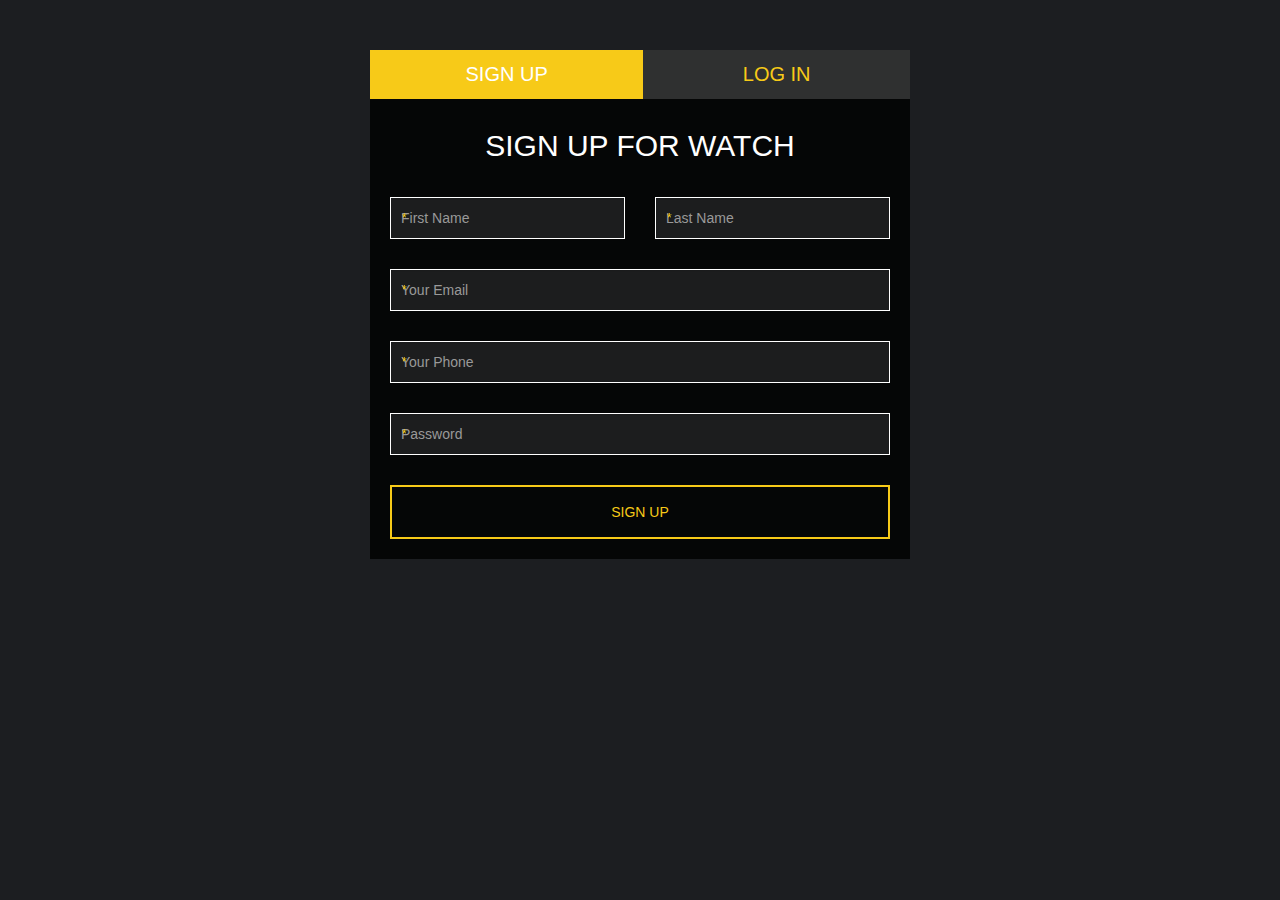
<file: login.html>
<!DOCTYPE html>
<html lang="en" >
<head>
  <meta charset="UTF-8">
  <title>Sign Up Signin Form Template Example</title>
  <link rel="stylesheet" href="login.css">
  <script src="login.js"></script>

</head>
<body>
<!-- partial:index.partial.html -->
<html lang="en">
<head>
  <!-- Latest compiled and minified CSS -->
<link rel="stylesheet" href="https://maxcdn.bootstrapcdn.com/bootstrap/3.3.5/css/bootstrap.min.css">
  </head>

<body>
<div id="form">
  <div class="container">
    <div class="col-lg-6 col-lg-offset-3 col-md-6 col-md-offset-3 col-md-8 col-md-offset-2">
      <div id="userform">
        <ul class="nav nav-tabs nav-justified" role="tablist">
          <li class="active"><a href="#signup"  role="tab" data-toggle="tab">Sign up</a></li>
          <li><a href="#login"  role="tab" data-toggle="tab">Log in</a></li>
        </ul>
        <div class="tab-content">
          <div class="tab-pane fade active in" id="signup">
            <h2 class="text-uppercase text-center"> Sign Up for WATCH </h2>
            <form id="signup">
              <div class="row">
                <div class="col-xs-12 col-sm-6">
                  <div class="form-group">
                    <label><span class="req " >*</span> </label>
                    <input type="text" class="form-control" id="first_name" placeholder="First Name" required data-validation-required-message="Please enter your name." >
                    <p class="help-block text-danger"></p>
                  </div>
                </div>
                <div class="col-xs-12 col-sm-6">
                  <div class="form-group">
                    <label><span class="req">*</span> </label>
                    <input type="text" class="form-control" id="last_name" placeholder="Last Name" required data-validation-required-message="Please enter your name." >
                    <p class="help-block text-danger"></p>
                  </div>
                </div>
              </div>
              <div class="form-group">
                <label> <span class="req">*</span> </label>
                <input type="email" class="form-control" id="email" placeholder="Your Email" required data-validation-required-message="Please enter your email address." >
                <p class="help-block text-danger"></p>
              </div>
              <div class="form-group">
                <label> <span class="req">*</span> </label>
                <input type="tel" class="form-control" id="phone" placeholder="Your Phone" required data-validation-required-message="Please enter your phone number." >
                <p class="help-block text-danger"></p>
              </div>
              <div class="form-group">
                <label> <span class="req">*</span> </label>
                <input type="password" class="form-control" id="password" placeholder="Password" required data-validation-required-message="Please enter your password" >
                <p class="help-block text-danger"></p>
              </div>
              <div class="mrgn-30-top">
                <button type="submit" class="btn btn-larger btn-block"/>
                Sign up
                </button>
              </div>
            </form>
          </div>
          <div class="tab-pane fade in" id="login">
            <h2 class="text-uppercase text-center"> Log in</h2>
            <form id="login">
              <div class="form-group">
                <label> <span class="req">*</span> </label>
                <input type="email" class="form-control" id="email" placeholder="Your E-Mail" required data-validation-required-message="Please enter your email address." >
                <p class="help-block text-danger"></p>
              </div>
              <div class="form-group">
                <label> <span class="req">*</span> </label>
                <input type="password" class="form-control" id="password" placeholder="Password" required data-validation-required-message="Please enter your password" >
                <p class="help-block text-danger"></p>
              </div>
              <div class="mrgn-30-top">
                <button type="submit" class="btn btn-larger btn-block"/>
                Log in
                </button>
              </div>
            </form>
          </div>
        </div>
      </div>
    </div>
  </div>
  <!-- /.container --> 
</div>
<script src="//code.jquery.com/jquery-1.11.3.min.js"></script>
<!-- Latest compiled and minified JavaScript -->
<script src="https://maxcdn.bootstrapcdn.com/bootstrap/3.3.5/js/bootstrap.min.js"></script>
</body>
<!-- partial -->


</body>
</html>
</file>
<file: login.css>
body, html {
  height:100%;
	background: #1c1e21;
  	overflow-x: hidden;
	font-family: 'Dosis', sans-serif;
}

btn {
	border-radius: 0

  
}
.btn:focus, .btn:active, .btn.active, .btn:active:focus {
	outline: 0;
  border-radius: 0
}



.btn-larger {
	padding: 15px 40px !important;
	border:2px solid #F7CA18 !important;;
	border-radius: 0px !important;;
	text-transform: uppercase;
	font-family: 'Dosis', sans-serif;
	font-size: 18px;
	font-weight: 300;
	color: #F7CA18;
	background-color: transparent;
	-webkit-transition: all .6s;
	-moz-transition: all .6s;
	transition: all .6s;
  

}
.btn-larger:hover, .btn-larger:focus, .btn-larger:active, .btn-larger.active, .open .dropdown-toggle.btn-larger {
	border-color: #F7CA18;
	color: #fff;
	background-color: #F7CA18;
  border-radius: 0
}
.btn-larger:active, .btn-larger.active, .open .dropdown-toggle.btn-larger {
	background-image: none;
}
.btn-larger.disabled, .btn-larger[disabled], fieldset[disabled] .btn-larger, .btn-larger.disabled:hover, .btn-larger[disabled]:hover, fieldset[disabled] .btn-larger:hover, .btn-larger.disabled:focus, .btn-larger[disabled]:focus, fieldset[disabled] .btn-larger:focus, .btn-larger.disabled:active, .btn-larger[disabled]:active, fieldset[disabled] .btn-larger:active, .btn-larger.disabled.active, .btn-larger[disabled].active, fieldset[disabled] .btn-larger.active {
	border-color: #AEA8D3;
	background-color: #AEA8D3;
}
.btn-larger .badge {
	color: #AEA8D3;
	background-color: #fff;
}

div#form {
	color: #fff;
	background-attachment: scroll;
	background: #1c1e21 url(https://static.pexels.com/photos/8819/warsaw.jpg);
	background-position: center center;
	background-repeat: none;
	-webkit-background-size: cover;
	-moz-background-size: cover;
	background-size: cover;
	-o-background-size: cover;
  min-height:100%;

}

#userform p {
	font-size: 14px;
	margin-bottom: 5px;
}
#userform ul {
	list-style-type: none;
	padding: 0;
	margin-bottom: 0px;
}
#userform {
	background: rgba(0,0,0,0.8);
	margin: 20px 0 20px 0
}
 @media (min-width: 768px) {
#userform {
	background: rgba(0,0,0,0.8);
	margin: 50px 0 20px 0
}
}
#userform .nav-tabs.nav-justified > li > a {
	text-transform: uppercase;
	font-size: 20px;
	color: #F7CA18;
	background-color: rgba(90,90,90,0.5);
}
#userform .nav-tabs.nav-justified > .active > a, #userform .nav-tabs.nav-justified > .active > a:hover, #userform .nav-tabs.nav-justified > .active > a:focus {
	border: 0;
	background: #F7CA18;
	color: white;
	border-radius: 0;
}
#userform .nav-justified > li > a {
	margin-bottom: 0;
	-webkit-transition: all .6s;
	-moz-transition: all .6s;
	transition: all .6s;
}
#userform .nav-justified > li > a:hover {
	background: #AEA8D3;
	color: #FFF;
}
#userform .nav-tabs > li > a {
	border: 0px solid transparent;
	border-radius: 0
}
#userform .nav-tabs.nav-justified > li > a:hover {
	background: #F7CA18;
	color: #FFF;
	border-radius: 0;
	border: 0;
	-webkit-transition: all .6s;
	-moz-transition: all .6s;
	transition: all .6s;
}
#userform .nav-tabs > li.active > a, #userform .nav-tabs > li.active > a:hover, #userform .nav-tabs > li.active > a:focus {
	color: #F7CA18;
	cursor: default;
	background-color: transparent;
	border: 0;
	-webkit-transition: all .6s;
	-moz-transition: all .6s;
	transition: all .6s;
}
 @media (min-width: 768px) {
#userform .nav-tabs.nav-justified > li > a {
	border: 0;
	-webkit-transition: all .6s;
	-moz-transition: all .6s;
	transition: all .6s;
}
#userform .nav-tabs.nav-justified > li > a:hover {
	background-color: #F7CA18;
	border-color: transparent;
	border: 0;
	-webkit-transition: all .6s;
	-moz-transition: all .6s;
	transition: all .6s;
}
}
 @media (max-width: 768px) {
.nav-justified > li {
	display: table-cell !important;
	width: 1% !important;
}
}
#userform .nav-tabs {
	border-bottom: 0px solid #ddd;
}
#userform .tab-pane h2 {
	margin: 10px 0;
	color: #FFF;
}
#userform .tab-pane p.lead {
	margin-top: 20px;
}
#userform .tab-content {
	padding: 20px
}
#userform .form-group {
	margin-bottom: 0px;
	color: #FFF;
}
#userform .form-group input, #userform .form-group textarea {
	padding: 10px;
}
#userform .form-group input.form-control {
	height: auto;
	background-color: rgba(237, 235, 250, 0.1);
	color: #FFF;
}
#userform .form-control {
	border-radius: 0;
	border: 1px solid #fff;
}
#userform .form-control:focus {
	border-color: #F7CA18;
	box-shadow: none;
}
 #userform::-webkit-input-placeholder {
 text-transform: uppercase;
font-family: 'Dosis', sans-serif;
font-weight: 700;
 color: #bbb;
}
#userform #signup .form-group label {
	position: relative;
	-webkit-transform: translateY(35px);
	-ms-transform: translateY(35px);
	transform: translateY(35px);
	left: 10px;
	top: 0px;
	color: rgba(255, 255, 255, 0.5);
	-webkit-transition: all 0.25s ease;
	transition: all 0.25s ease;
	-webkit-backface-visibility: hidden;
	pointer-events: none;
	font-size: 12px;
	font-weight: 300
}
#userform #signup .form-group label .req {
	margin: 2px;
	color: #F7CA18;
}
#userform #signup .form-group label.active {
	-webkit-transform: translateY(0px);
	-ms-transform: translateY(0px);
	transform: translateY(0px);
	left: 2px;
	font-size: 12px;
}
#userform #signup .form-group label.active .req {
	opacity: 0;
}
#userform label.highlight {
	color: #ffffff;
}
#userform #login .form-group label {
	position: relative;
	-webkit-transform: translateY(35px);
	-ms-transform: translateY(35px);
	transform: translateY(35px);
	left: 10px;
	top: 0px;
	color: rgba(255, 255, 255, 0.5);
	-webkit-transition: all 0.25s ease;
	transition: all 0.25s ease;
	-webkit-backface-visibility: hidden;
	pointer-events: none;
	font-size: 12px;
	font-weight: 300
}
#userform #login .form-group label .req {
	margin: 2px;
	color: #F7CA18;
}
#userform #login .form-group label.active {
	-webkit-transform: translateY(0px);
	-ms-transform: translateY(0px);
	transform: translateY(0px);
	left: 2px;
	font-size: 12px;
}
#userform #login .form-group label.active .req {
	opacity: 0;
}

.mrgn-30-top {
	margin-top: 30px
}
</file>
